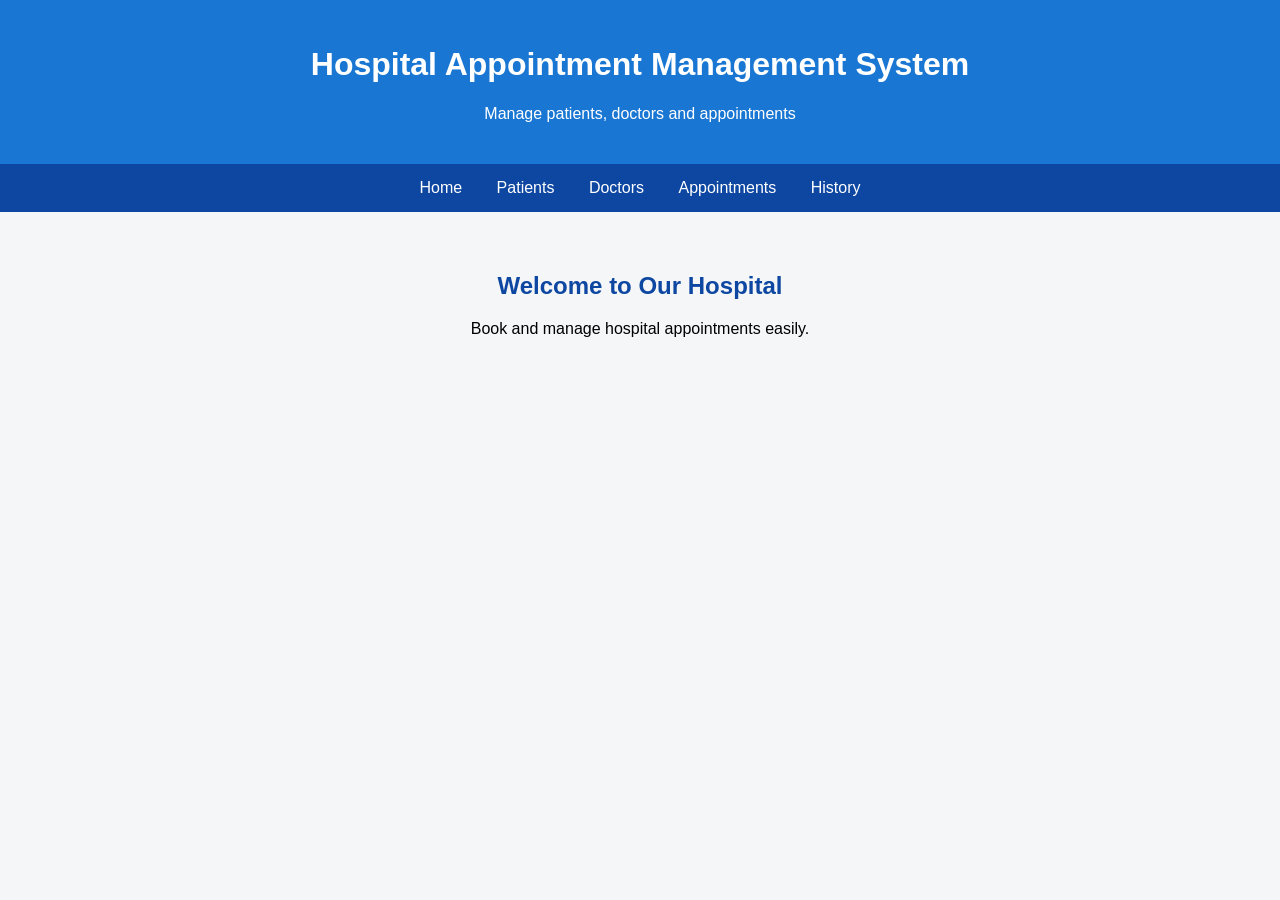
<file: index.html>
<!DOCTYPE html>
<html>
<head>
    <title>Hospital Appointment Management System</title>
    <link rel="stylesheet" href="style.css">
</head>
<body>

<header>
    <h1>Hospital Appointment Management System</h1>
    <p>Manage patients, doctors and appointments</p>
</header>

<nav>
    <a href="#">Home</a>
    <a href="#patients">Patients</a>
    <a href="#doctors">Doctors</a>
    <a href="#appointments">Appointments</a>
    <a href="#history">History</a>
</nav>

<section>
<h2>Welcome to Our Hospital</h2>
    <p>Book and manage hospital appointments easily.</p>
</section>

</body>
</html>
</file>
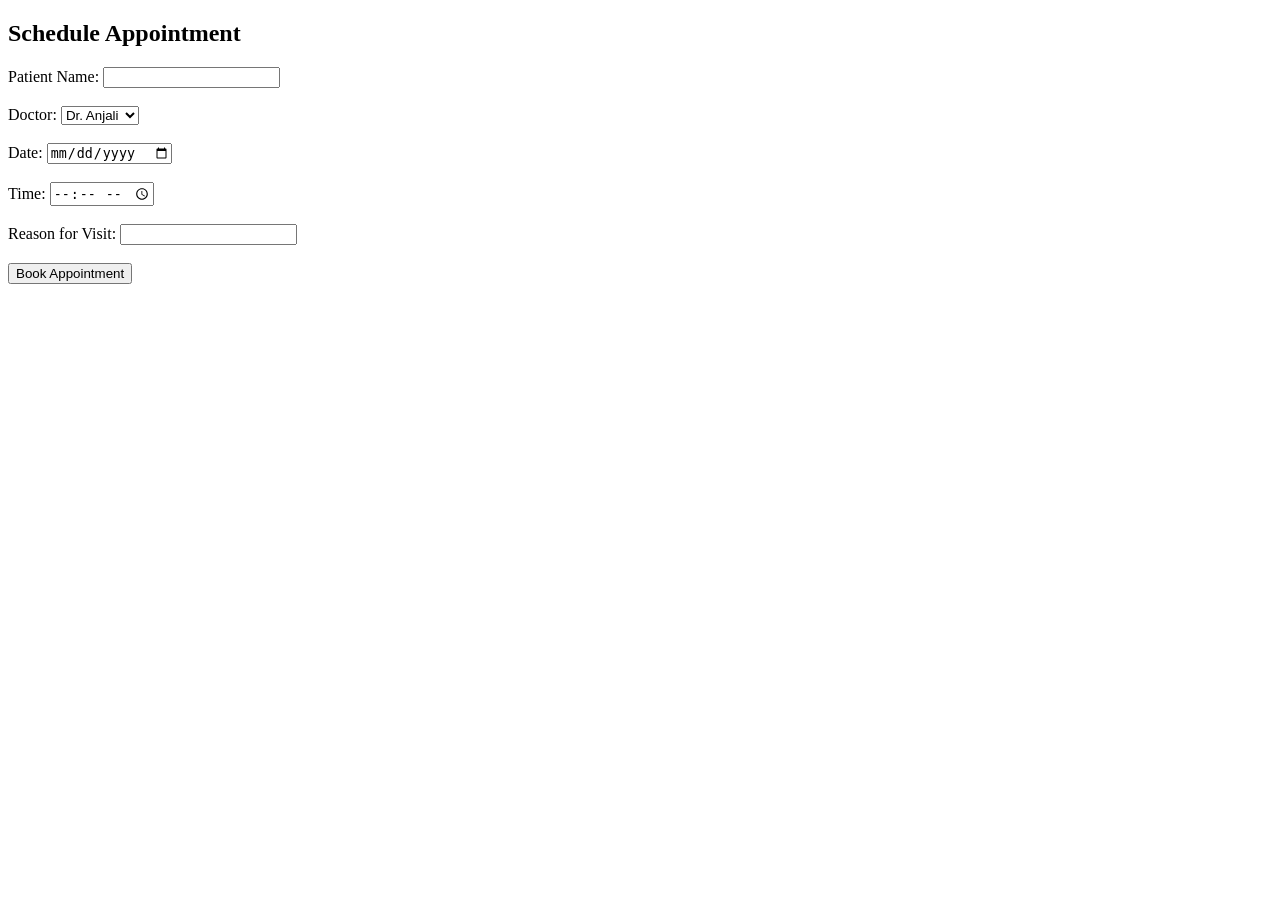
<file: appointments.html>
<!DOCTYPE html>
<html>
<head>
    <title>Appointment Scheduling</title>
</head>
<body>

<h2>Schedule Appointment</h2>

<form>
    <label>Patient Name:</label>
    <input type="text"><br><br>

    <label>Doctor:</label>
    <select>
        <option>Dr. Anjali</option>
        <option>Dr. Rahul</option>
        <option>Dr. Priya</option>
    </select><br><br>

    <label>Date:</label>
    <input type="date"><br><br>

    <label>Time:</label>
    <input type="time"><br><br>
    
    <label>Reason for Visit:</label>
<input type="text"><br><br>
	

    <button>Book Appointment</button>
</form>

</body>
</html>
</file>
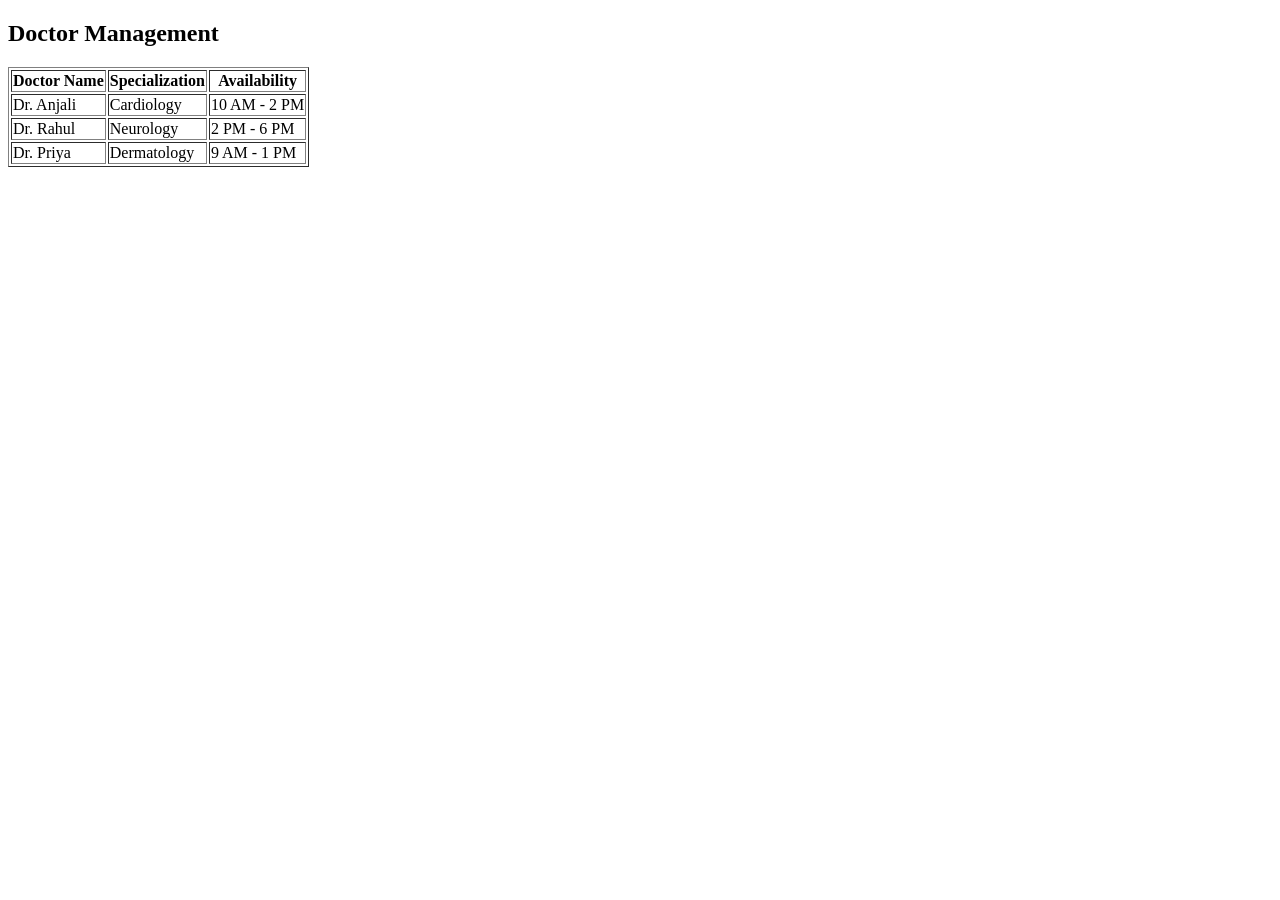
<file: doctors.html>
<!DOCTYPE html>
<html>
<head>
    <title>Doctor Management</title>
</head>
<body>

<h2>Doctor Management</h2>

<table border="1">
<tr>
    <th>Doctor Name</th>
    <th>Specialization</th>
    <th>Availability</th>
</tr>

<tr>
    <td>Dr. Anjali</td>
    <td>Cardiology</td>
    <td>10 AM - 2 PM</td>
</tr>

<tr>
    <td>Dr. Rahul</td>
    <td>Neurology</td>
    <td>2 PM - 6 PM</td>
</tr>
<tr>
    <td>Dr. Priya</td>
    <td>Dermatology</td>
    <td>9 AM - 1 PM</td>
</tr>
</table>

</body>
</html>
</file>
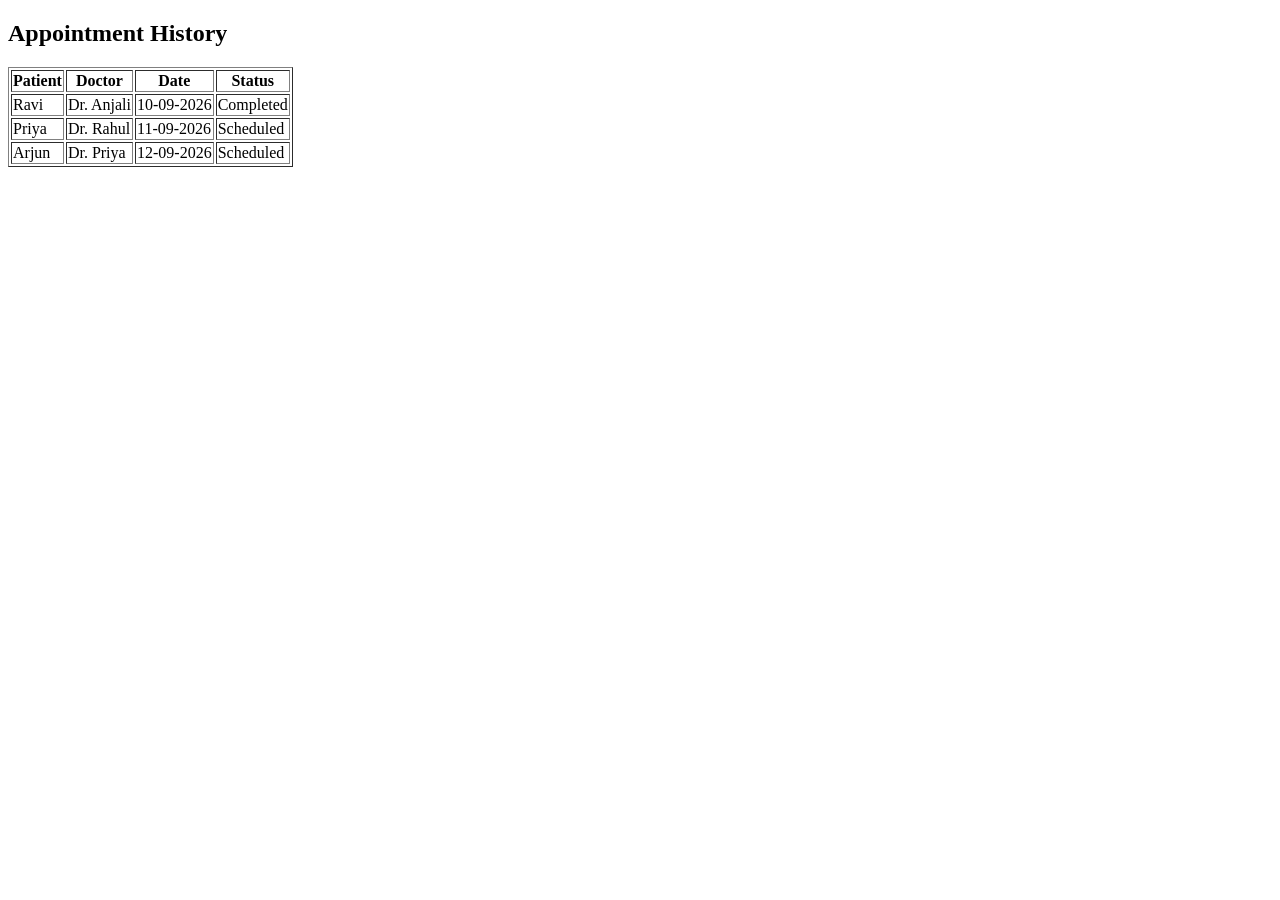
<file: history.html>
<!DOCTYPE html>
<html>
<head>
    <title>Appointment History</title>
</head>
<body>

<h2>Appointment History</h2>

<table border="1">
<tr>
    <th>Patient</th>
    <th>Doctor</th>
    <th>Date</th>
    <th>Status</th>
</tr>

<tr>
    <td>Ravi</td>
    <td>Dr. Anjali</td>
    <td>10-09-2026</td>
    <td>Completed</td>
</tr>

<tr>
    <td>Priya</td>
    <td>Dr. Rahul</td>
    <td>11-09-2026</td>
    <td>Scheduled</td>
</tr>
<tr>
    <td>Arjun</td>
    <td>Dr. Priya</td>
    <td>12-09-2026</td>
    <td>Scheduled</td>
</tr>

</table>

</body>
</html>
</file>
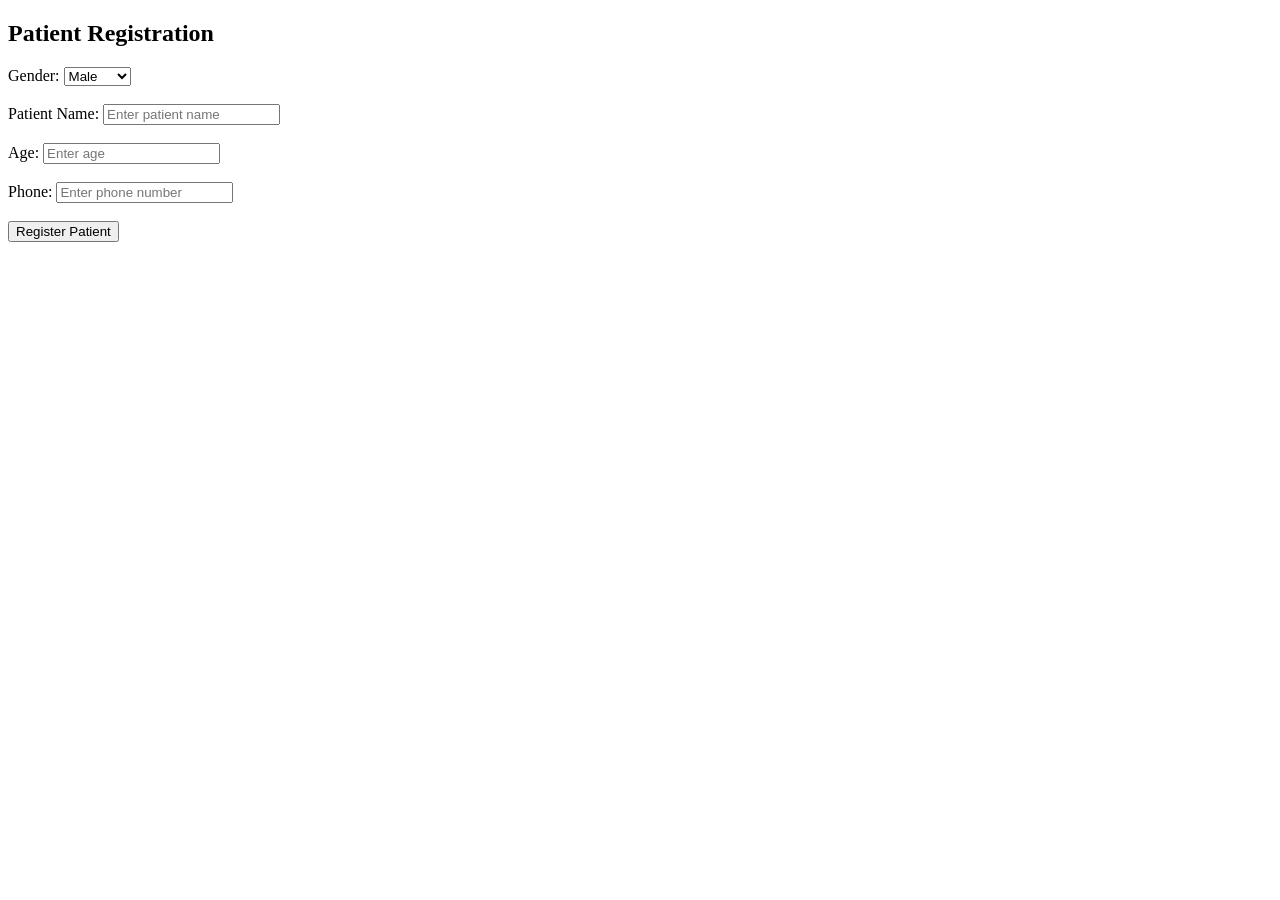
<file: patients.html>
<!DOCTYPE html>
<html>
<head>
    <title>Patient Registration</title>
</head>
<body>

<h2>Patient Registration</h2>
<label>Gender:</label>
<select>
    <option>Male</option>
    <option>Female</option>
    <option>Other</option>
</select><br><br>

<form>
    <label>Patient Name:</label>
    <input type="text" placeholder="Enter patient name"><br><br>

    <label>Age:</label>
    <input type="number" placeholder="Enter age"><br><br>

    <label>Phone:</label>
    <input type="text" placeholder="Enter phone number"><br><br>

    <button type="submit">Register Patient</button>
</form>

</body>
</html>
</file>
<file: style.css>
body {
    font-family: Arial, sans-serif;
    margin: 0;
    background: #f4f6f8;
}

header {
    background: #1976d2;
    color: white;
    text-align: center;
    padding: 25px;
}

nav {
    background: #0d47a1;
    padding: 15px;
    text-align: center;
}

nav a {
    color: white;
    margin: 15px;
    text-decoration: none;
}

section {
    text-align: center;
    padding: 40px;
}
h2 {
    color: #0d47a1;
}

button {
    background: #1976d2;
    color: white;
    border: none;
    padding: 10px 20px;
    cursor: pointer;
}

table {
    margin: auto;
    padding: 10px;
}
</file>
